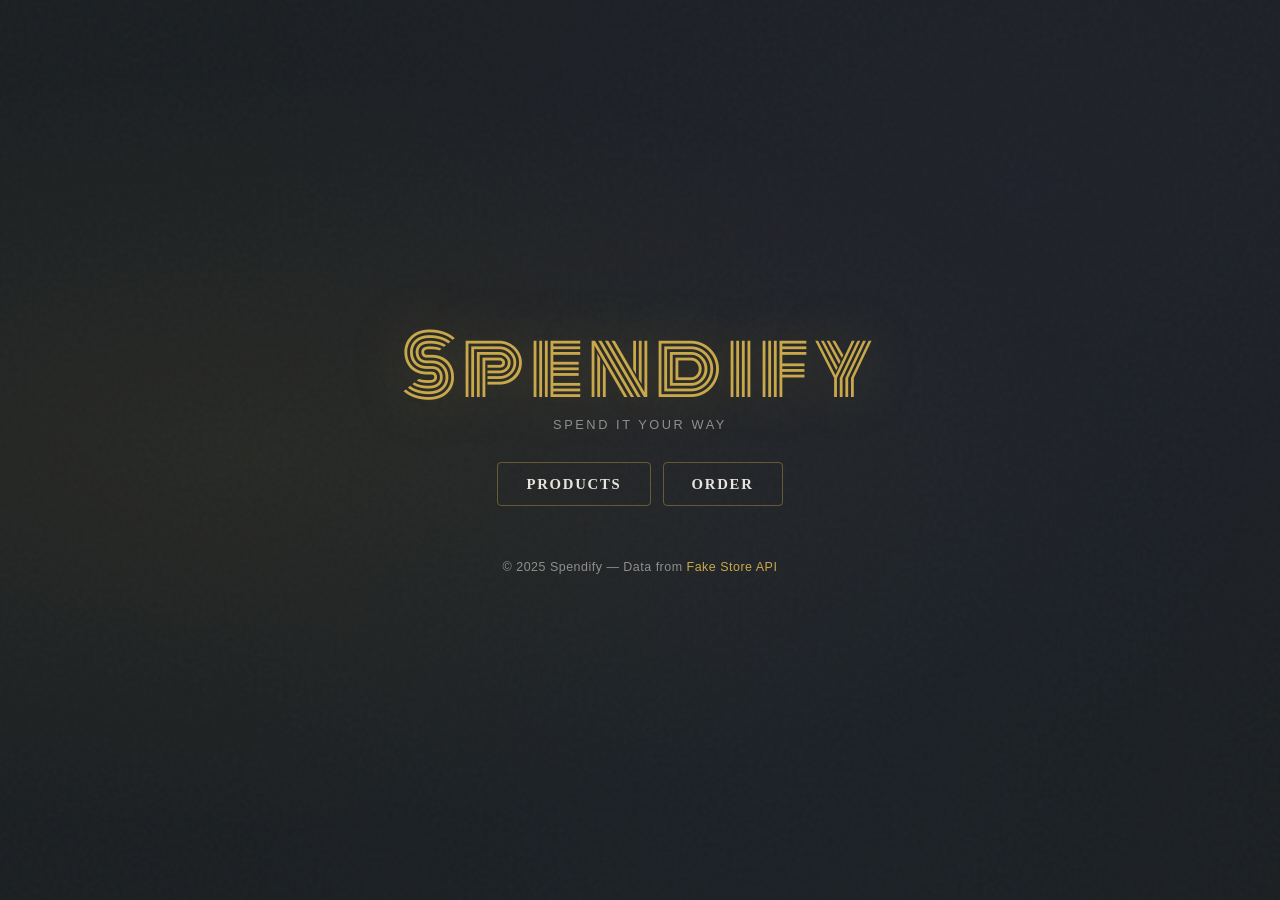
<file: index.html>
<!DOCTYPE html>
<html lang="sv">
<head>
  <meta charset="UTF-8"/>
  <meta name="viewport" content="width=device-width, initial-scale=1.0"/>
  <title>Spendify</title>
  <link rel="preconnect" href="https://fonts.googleapis.com">
  <link rel="preconnect" href="https://fonts.gstatic.com" crossorigin>
  <link href="https://fonts.googleapis.com/css2?family=Monoton&family=Roboto:ital,wght@0,100..900;1,100..900&display=swap" rel="stylesheet">
  <link href="https://cdn.jsdelivr.net/npm/bootstrap@5.3.3/dist/css/bootstrap.min.css" rel="stylesheet">
  <link rel="stylesheet" href="style.css"/>
</head>
<body>

<div id="wrapper">

    <header id="header">
      <div class="logo-wrap">
        <h1 class="site-logo monoton-regular">Spendify</h1>
        <p class="site-tagline">Spend it your way</p>
      </div>
      <nav class="main-nav">
        <a href="#" class="nav-btn" data-panel="products">Products</a>
        <a href="#" class="nav-btn" data-panel="order">Order</a>
      </nav>
    </header>

    <div id="main">

      <article id="panel-products" class="panel" aria-hidden="true">
        <button class="panel-close" data-close="products" aria-label="Close">&times;</button>
        <h2 class="panel-title">SpendOnAllOurProducts</h2>
        <div id="filterBar" class="filter-bar"></div>
        <div id="productGrid" class="product-grid">
          <div id="loader" class="loader-wrap">
            <div class="custom-spinner"></div>
            <p class="loading">Loading products…</p>
          </div>
        </div>
      </article>

      <article id="panel-order" class="panel" aria-hidden="true">
        <button class="panel-close" data-close="order" aria-label="Close">&times;</button>
        <h2 class="panel-title">Place your order</h2>
        <div id="orderProductPreview" class="order-preview d-none">
          <div id="previewContent" class="d-flex align-items-center gap-3"></div>
        </div>
        <p id="noProductMsg" class="no-product-msg">
          ← Go to <a href="#" data-panel="products" class="nav-link-inline">Products</a>
          and click <strong>Order</strong> on an item first.
        </p>
        <form id="orderForm" novalidate class="d-none">
          <fieldset class="panel-fieldset">
            <legend>Personal details</legend>
            <div class="field-group">
              <label for="fName">Name *</label>
              <input type="text" id="fName" placeholder="Anna Andersson" maxlength="50"/>
              <span class="error" id="errName"></span>
            </div>
            <div class="field-group">
              <label for="fEmail">Email *</label>
              <input type="email" id="fEmail" placeholder="example@example.com" maxlength="50"/>
              <span class="error" id="errEmail"></span>
            </div>
            <div class="field-group">
              <label for="fPhone">Phone *</label>
              <input type="tel" id="fPhone" placeholder="070-123 45 67" maxlength="20"/>
              <span class="error" id="errPhone"></span>
            </div>
          </fieldset>
          <fieldset class="panel-fieldset">
            <legend>Delivery address</legend>
            <div class="field-group">
              <label for="fStreet">Street address *</label>
              <input type="text" id="fStreet" placeholder="Storgatan 1" maxlength="50"/>
              <span class="error" id="errStreet"></span>
            </div>
            <div class="field-row">
              <div class="field-group">
                <label for="fZip">Postcode *</label>
                <input type="text" id="fZip" placeholder="12345" maxlength="5"/>
                <span class="error" id="errZip"></span>
              </div>
              <div class="field-group">
                <label for="fCity">City *</label>
                <input type="text" id="fCity" placeholder="Stockholm" maxlength="20"/>
                <span class="error" id="errCity"></span>
              </div>
            </div>
          </fieldset>
          <button type="submit" class="btn-submit-panel">Place order</button>
        </form>
        <div id="confirmBox" class="confirm-box d-none">
          <div class="confirm-check">✓</div>
          <h3>Order received!</h3>
          <p id="confirmText"></p>
          <button id="confirmClose" class="btn-submit-panel">Back to shop</button>
        </div>
      </article>

    </div>

    <footer id="footer">
      <p>© 2025 Spendify &mdash; Data from
        <a href="https://fakestoreapi.com" target="_blank">Fake Store API</a>
      </p>
    </footer>

  </div>

  <script src="https://cdn.jsdelivr.net/npm/bootstrap@5.3.3/dist/js/bootstrap.bundle.min.js"></script>
  <script src="script.js"></script>

</body>
</html>
</file>
<file: style.css>
/* 
   base.css
   Grundfilen för hela sidan.
   Innehåller: färgvariabler, reset, bakgrund,
   header, navigering, layout, footer och responsivitet. */

:root {
  --gold:       #c9a84c;            
  --gold-dark:  #a07830;            
  --bg-color:   #1b1f22;            
  --panel-bg:   rgba(20,22,26,0.92);
  --border:     rgba(255,255,255,0.1); 
  --text:       #e8e4dc;            
  --text-muted: rgba(232,228,220,0.55); 
  --error:      #e07070;            
}


*, *::before, *::after {
  box-sizing: border-box;
  margin: 0;
  padding: 0;
}

html {
  scroll-behavior: smooth;
}



body {
  font-family: 'DM Sans', sans-serif;
  background-color: var(--bg-color);
  color: var(--text);
  min-height: 100vh;
  overflow-x: hidden;
}



body::before {
  content: '';
  position: fixed;
  inset: 0;
  background:
    radial-gradient(ellipse at 20% 50%, rgba(201,168,76,0.07) 0%, transparent 60%),
    radial-gradient(ellipse at 80% 20%, rgba(100,80,180,0.06) 0%, transparent 55%),
    radial-gradient(ellipse at 60% 80%, rgba(40,60,100,0.08) 0%, transparent 50%);
  pointer-events: none;
  z-index: 0;
}



body::after {
  content: '';
  position: fixed;
  inset: 0;
  opacity: 0.03;
  background-image: url("data:image/svg+xml,%3Csvg viewBox='0 0 200 200' xmlns='http://www.w3.org/2000/svg'%3E%3Cfilter id='n'%3E%3CfeTurbulence type='fractalNoise' baseFrequency='0.9' numOctaves='4' stitchTiles='stitch'/%3E%3C/filter%3E%3Crect width='100%25' height='100%25' filter='url(%23n)'/%3E%3C/svg%3E");
  pointer-events: none;
  z-index: 0;
}



#wrapper {
  position: relative;
  z-index: 1;
  display: flex;
  flex-direction: column;
  align-items: center;
  justify-content: center;
  min-height: 100vh;
  padding: 40px 20px;
}



#header {
  text-align: center;
  padding: 20px 0 32px;
}



.logo-wrap {
  margin-bottom: 28px;
}

.site-logo {
  font-family: "Monoton", sans-serif;
  font-weight: 400;
  font-style: normal;
  font-size: clamp(2.5rem, 8vw, 5rem); /* Responsiv storlek – skalas med skärmen */
  color: var(--gold);
  letter-spacing: 0.06em;
  line-height: 1;
  text-shadow: 0 0 60px rgba(201,168,76,0.25); /* Subtil guldglöd */
}



.site-tagline {
  font-family: Arial, sans-serif;
  font-size: 0.8rem;
  color: var(--text-muted);
  letter-spacing: 0.2em;  /* Extra mellanrum mellan bokstäverna */
  text-transform: uppercase;
  margin-top: 8px;
}


.main-nav {
  display: flex;
  gap: 12px;
  justify-content: center;
  flex-wrap: wrap; /* Radbryts på små skärmar */
}

.nav-btn {
  display: inline-block;
  padding: 10px 28px;
  border: 1.5px solid rgba(201,168,76,0.4); /* Halvt genomskinlig guldkant */
  border-radius: 4px;
  color: var(--text);
  font-family: Garamond, "EB Garamond", serif;
  font-size: 0.92rem;
  font-weight: 600;
  letter-spacing: 0.12em;
  text-transform: uppercase;
  text-decoration: none;
  transition: background 0.2s, border-color 0.2s, color 0.2s, transform 0.15s;
}

/* Hover-effekt: knappen lyser upp i guld och lyfter sig lite */
.nav-btn:hover {
  background: rgba(201,168,76,0.15);
  border-color: var(--gold);
  color: var(--gold);
  transform: translateY(-2px); /* Lyfter knappen 2px uppåt */
}



#main {
  position: fixed;
  top: 0;
  right: 0;
  width: min(600px, 100vw); /* Max 600px bred, men aldrig bredare än skärmen */
  height: 100vh;
  z-index: 20; /* Ovanpå allt annat inklusive overlay */
  pointer-events: none;
}



#footer {
  text-align: center;
  padding: 20px 0 0;
  color: var(--text-muted);
  font-size: 0.78rem;
  letter-spacing: 0.04em;
}
#footer a { color: var(--gold); text-decoration: none; }
#footer a:hover { text-decoration: underline; }


@media (max-width: 640px) {
  #main {
    width: 100vw; /* Panelen fyller hela skärmen på mobil */
  }
}

/* Panel */
.panel {
  position: absolute;
  inset: 0;
  background: var(--panel-bg);
  backdrop-filter: blur(20px);
  -webkit-backdrop-filter: blur(20px);
  border-left: 1px solid var(--border);
  padding: 60px 32px 48px;
  overflow-y: auto;
  transform: translateX(100%);
  transition: transform 0.45s cubic-bezier(0.4, 0, 0.2, 1);
  pointer-events: none;
}
.panel.active {
  transform: translateX(0);
  pointer-events: all;
}

.panel-close {
  position: absolute;
  top: 20px; right: 24px;
  background: none;
  border: 1.5px solid var(--border);
  color: var(--text-muted);
  width: 36px; height: 36px;
  border-radius: 50%;
  font-size: 1.2rem;
  cursor: pointer;
  display: flex;
  align-items: center;
  justify-content: center;
  transition: border-color 0.2s, color 0.2s;
  line-height: 1;
}
.panel-close:hover {
  border-color: var(--gold);
  color: var(--gold);
}

.panel-title {
  font-family: Garamond, "EB Garamond", serif;
  font-size: 1.6rem;
  color: var(--gold);
  margin-bottom: 24px;
  padding-bottom: 16px;
  border-bottom: 1px solid var(--border);
}

/* Filter bar */
.filter-bar {
  display: flex;
  flex-wrap: wrap;
  gap: 8px;
  margin-bottom: 24px;
}

.filter-btn {
  padding: 5px 14px;
  font-size: 0.75rem;
  font-weight: 600;
  letter-spacing: 0.06em;
  text-transform: capitalize;
  border: 1px solid var(--border);
  border-radius: 3px;
  background: transparent;
  color: var(--text-muted);
  cursor: pointer;
  transition: all 0.2s;
}
.filter-btn:hover {
  border-color: var(--gold);
  color: var(--gold);
}
.filter-btn.active {
  background: var(--gold);
  border-color: var(--gold);
  color: #111;
  font-weight: 700;
}

/* Product grid */
.product-grid {
  display: grid;
  grid-template-columns: 1fr 1fr;
  gap: 16px;
}

.loader-wrap {
  grid-column: 1/-1;
  text-align: center;
  padding: 40px;
  color: var(--text-muted);
}

.custom-spinner {
  width: 36px; height: 36px;
  border: 2px solid var(--border);
  border-top-color: var(--gold);
  border-radius: 50%;
  animation: spin 0.8s linear infinite;
  margin: 0 auto 12px;
}
@keyframes spin { to { transform: rotate(360deg); } }

/* Bootstrap card override – mörk Spendify-stil */
.spendify-card {
  animation: fadeUp 0.4s ease both;
}
@keyframes fadeUp {
  from { opacity: 0; transform: translateY(12px); }
  to   { opacity: 1; transform: translateY(0); }
}

.spendify-card .card {
  background-color: #111111;
  border: 1px solid var(--gold);
  border-radius: 8px;
  color: var(--text);
  transition: transform 0.2s, box-shadow 0.2s;
}
.spendify-card .card:hover {
  transform: translateY(-3px);
  box-shadow: 0 8px 24px rgba(201,168,76,0.15);
}

/* Produktbild */
.card-img-top-wrap {
  background: rgba(255,255,255,0.06);
  display: flex;
  align-items: center;
  justify-content: center;
  height: 140px;
  padding: 16px;
  border-radius: 8px 8px 0 0;
}
.card-img-top-wrap .card-img-top {
  max-height: 110px;
  max-width: 100%;
  object-fit: contain;
  transition: transform 0.3s;
}
.spendify-card .card:hover .card-img-top { transform: scale(1.05); }

/* Kategori */
.card-category {
  font-size: 0.65rem;
  font-weight: 700;
  text-transform: uppercase;
  letter-spacing: 0.08em;
  color: var(--gold);
  margin-bottom: 4px;
}

/* Titel */
.spendify-card .card-title {
  font-size: 0.82rem;
  font-weight: 600;
  color: var(--text);
  display: -webkit-box;
  -webkit-line-clamp: 2;
  -webkit-box-orient: vertical;
  overflow: hidden;
  margin-bottom: 6px;
}

/* Stjärnor */
.card-stars {
  font-size: 0.72rem;
  color: var(--text-muted);
}
.stars { color: var(--gold); font-size: 0.68rem; }

/* Kortets footer */
.spendify-card .card-footer {
  background: transparent;
  border-top: 1px solid rgba(255,255,255,0.08);
  padding: 10px 16px;
}

/* Pris */
.card-price {
  font-family: 'Playfair Display', serif;
  font-size: 1rem;
  color: var(--gold);
}

/* Order-knapp */
.btn-order {
  background: #111;
  border: 1px solid var(--gold);
  color: var(--gold);
  font-size: 0.7rem;
  font-weight: 700;
  letter-spacing: 0.06em;
  text-transform: uppercase;
  padding: 5px 12px;
  border-radius: 3px;
  cursor: pointer;
  transition: background-color 0.2s, color 0.2s;
}
.btn-order:hover {
  background: var(--gold);
  color: #111;
}

/* Responsive */
@media (max-width: 640px) {
  .panel { padding: 52px 20px 40px; border-left: none; }
  .product-grid { grid-template-columns: 1fr; }
}


/* Product preview */
.order-preview {
  background: rgba(255,255,255,0.04);
  border: 1px solid var(--border);
  border-radius: 6px;
  padding: 14px;
  margin-bottom: 24px;
}
.order-preview img {
  width: 52px; height: 52px;
  object-fit: contain;
}
.order-preview .preview-title {
  font-size: 0.82rem;
  font-weight: 600;
  color: var(--text);
  display: -webkit-box;
  -webkit-line-clamp: 2;
  -webkit-box-orient: vertical;
  overflow: hidden;
  margin-bottom: 2px;
}
.order-preview .preview-price {
  font-family: 'Playfair Display', serif;
  color: var(--gold);
  font-size: 1rem;
}

.no-product-msg {
  color: var(--text-muted);
  font-size: 0.88rem;
  padding: 20px 0;
  border-top: 1px solid var(--border);
}
.no-product-msg a { color: var(--gold); }

/* Fieldsets */
.panel-fieldset {
  border: 1px solid var(--border);
  border-radius: 6px;
  padding: 18px;
  margin-bottom: 18px;
}
.panel-fieldset legend {
  font-size: 0.7rem;
  font-weight: 700;
  text-transform: uppercase;
  letter-spacing: 0.1em;
  color: var(--text-muted);
  padding: 0 6px;
}

/* Field groups */
.field-group {
  display: flex;
  flex-direction: column;
  gap: 4px;
  margin-bottom: 14px;
}
.field-group:last-child { margin-bottom: 0; }

.field-row {
  display: grid;
  grid-template-columns: 1fr 1fr;
  gap: 12px;
}
.field-row .field-group { margin-bottom: 0; }

/* Labels */
label {
  font-size: 0.75rem;
  font-weight: 600;
  color: var(--text-muted);
  letter-spacing: 0.04em;
}

/* Inputs */
input {
  background: rgba(255,255,255,0.05);
  border: 1px solid var(--border);
  border-radius: 4px;
  padding: 9px 12px;
  font-family: 'DM Sans', sans-serif;
  font-size: 0.85rem;
  color: var(--text);
  outline: none;
  transition: border-color 0.2s, box-shadow 0.2s;
}
input::placeholder { color: rgba(232,228,220,0.25); }
input:focus {
  border-color: var(--gold);
  box-shadow: 0 0 0 3px rgba(201,168,76,0.1);
}
input.invalid {
  border-color: var(--error) !important;
  background: rgba(224,112,112,0.06);
}
input.valid {
  border-color: rgba(100,200,120,0.5) !important;
}

/* Error messages */
.error {
  font-size: 0.72rem;
  color: var(--error);
  min-height: 14px;
}

/* Submit button */
.btn-submit-panel {
  width: 100%;
  padding: 12px;
  background: var(--gold);
  color: #111;
  border: none;
  border-radius: 4px;
  font-family: 'DM Sans', sans-serif;
  font-size: 0.85rem;
  font-weight: 700;
  letter-spacing: 0.08em;
  text-transform: uppercase;
  cursor: pointer;
  transition: background-color 0.2s, transform 0.15s;
  margin-top: 4px;
}
.btn-submit-panel:hover {
  background: var(--gold-dark);
  transform: translateY(-1px);
}

/* Confirmation box */
.confirm-box {
  text-align: center;
  padding: 32px 0;
}
.confirm-check {
  width: 56px; height: 56px;
  background: var(--gold);
  color: #111;
  border-radius: 50%;
  font-size: 1.6rem;
  display: flex;
  align-items: center;
  justify-content: center;
  margin: 0 auto 16px;
}
.confirm-box h3 {
  font-family: 'Playfair Display', serif;
  font-size: 1.4rem;
  color: var(--gold);
  margin-bottom: 10px;
}
.confirm-box p {
  color: var(--text-muted);
  font-size: 0.88rem;
  line-height: 1.7;
  margin-bottom: 24px;
}

/* Responsive */
@media (max-width: 640px) {
  .field-row { grid-template-columns: 1fr; }
}
</file>
